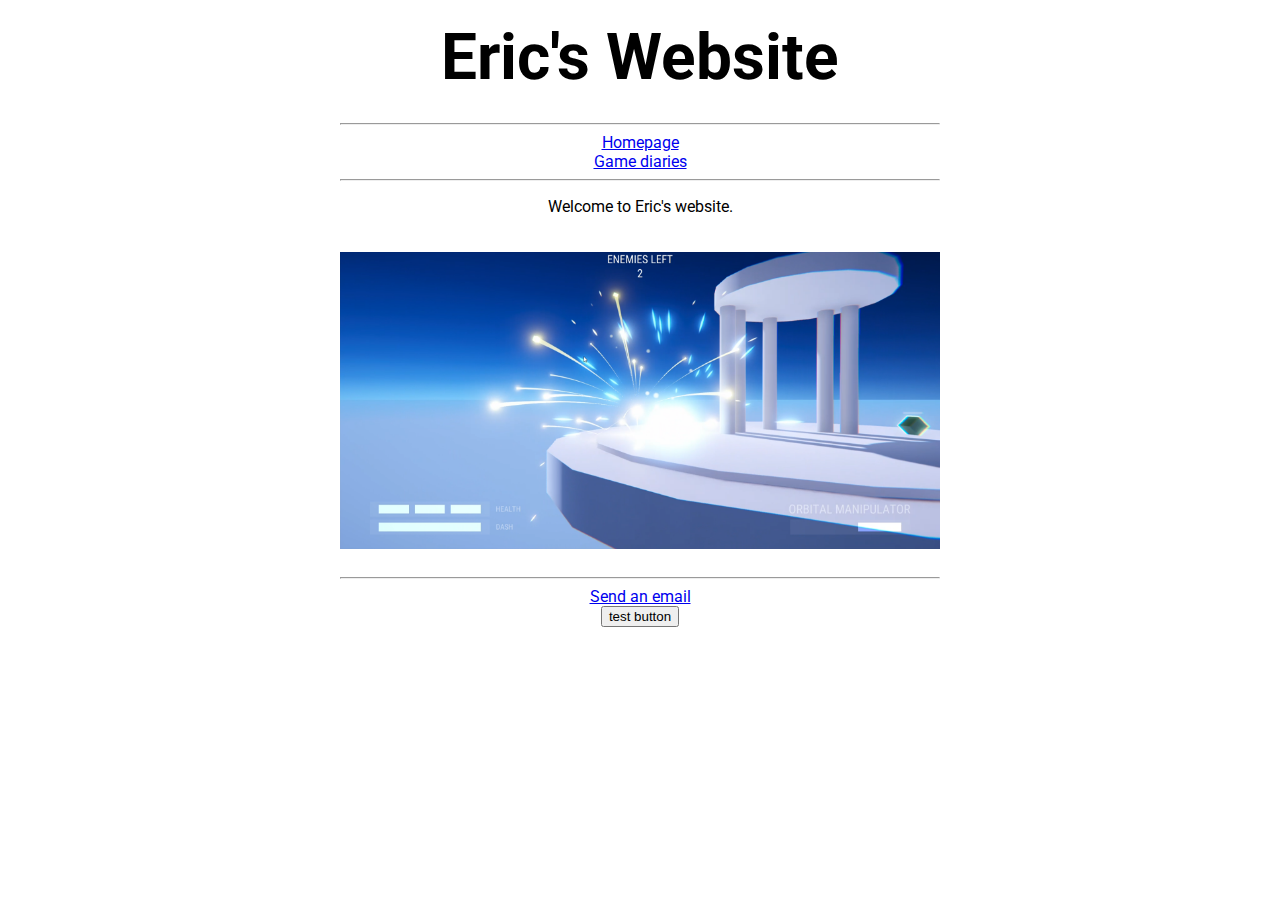
<file: index.html>
<!DOCTYPE html>
<html lang="en-US">
    <head>
        <meta charset="utf-8">
        <title>Homepage - Eric's Website</title>

        <meta name="author" content="Eric Du">
        <meta name="description" content="Home to the games Sheer Spark and Project Rhino.">
        
        <link rel="shortcut icon" href="favicon.ico" type="image/x-icon">
        <link rel="stylesheet" href="styles/index.css">
        <link href="https://fonts.googleapis.com/css?family=Roboto" rel="stylesheet">
    </head>
    <body>
        <header>
            <h1>Eric's Website</h1>
        </header>
        <hr>
        <nav>
            <a href="index.html"
               title="Homepage - Eric's Website"> Homepage</a><br>
            <a href="gamediaries/index.html"
               title="Game Diaries - Eric's Website"> Game diaries</a><br>
        </nav>
        <hr>
        <main>
            <p>Welcome to Eric's website.</p>

            <img src="images/sheerspark-1.png" alt="Sheer Spark screenshot">
        </main>
        <hr>
        <footer>
            <a href="mailto:eric.zdw@gmail.com">Send an email</a>
        </footer>
        <button>test button</button>
        <script src="scripts/index.js"></script>
    </body>
</html>
</file>
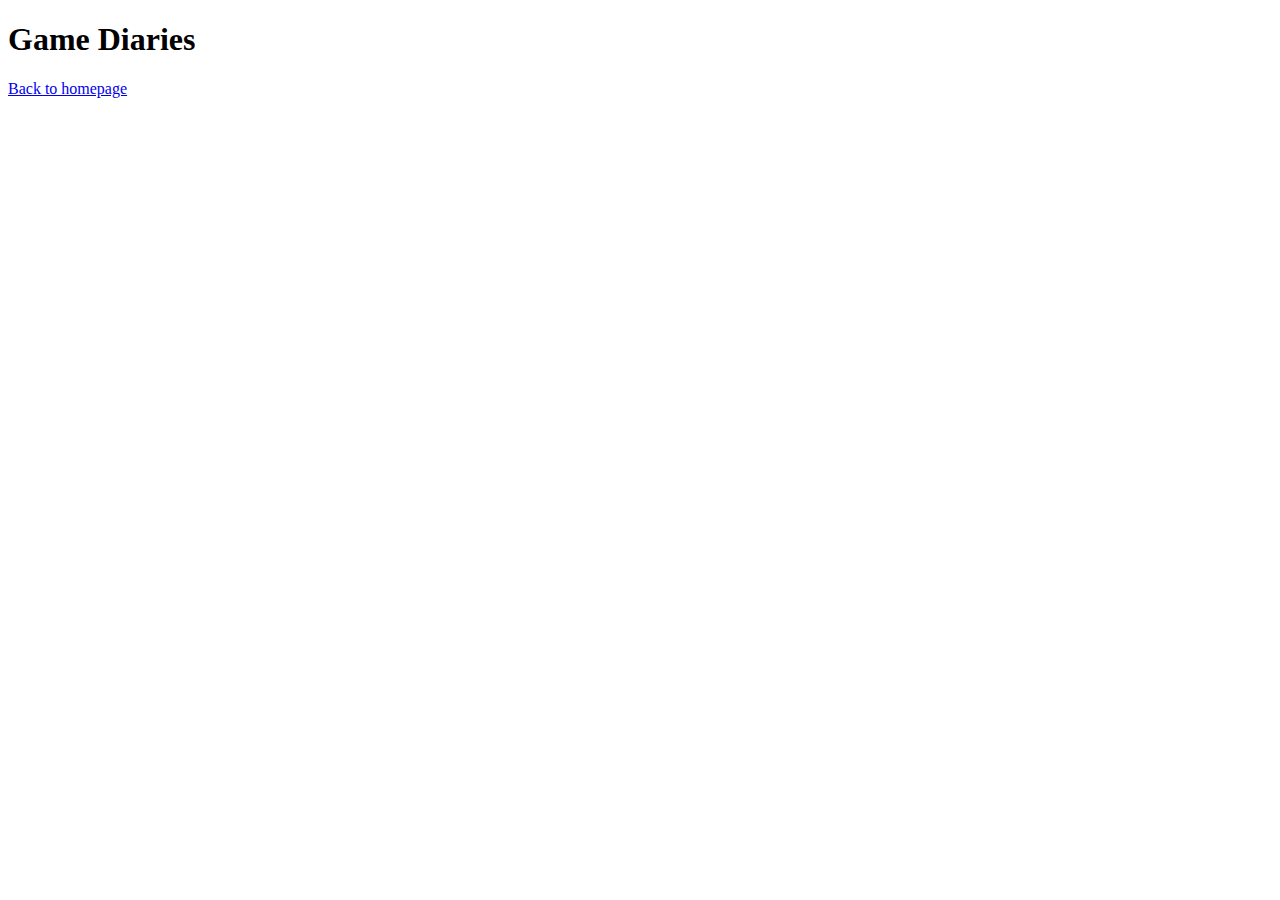
<file: gamediaries/index.html>
<!DOCTYPE html>
<html>
    <head>
        <meta charset="utf-8">
        <title>Game Diaries - Eric's Website</title>
    </head>
    <body>
        <h1>Game Diaries</h1>
        <p><a href="../index.html">Back to homepage</a></p>
    </body>
</html>
</file>
<file: styles/index.css>
html {
    font-size: 16px;
    font-family: 'Roboto', sans-serif;
    background-color: #ffffff;
}

header {
    font-size: 32px;
    font-family: 'Roboto', sans-serif;
    text-align: center;
}

body {
    width: 600px;
    margin: 0 auto;
    padding: 0px 20px 20px 20px;
    text-align: center;
}

h1 {
    margin: 0;
    padding: 20px 0;
}

img {
    display: block;
    width: 600px;
    margin: 0 auto;
    padding: 20px 0;
}
</file>
